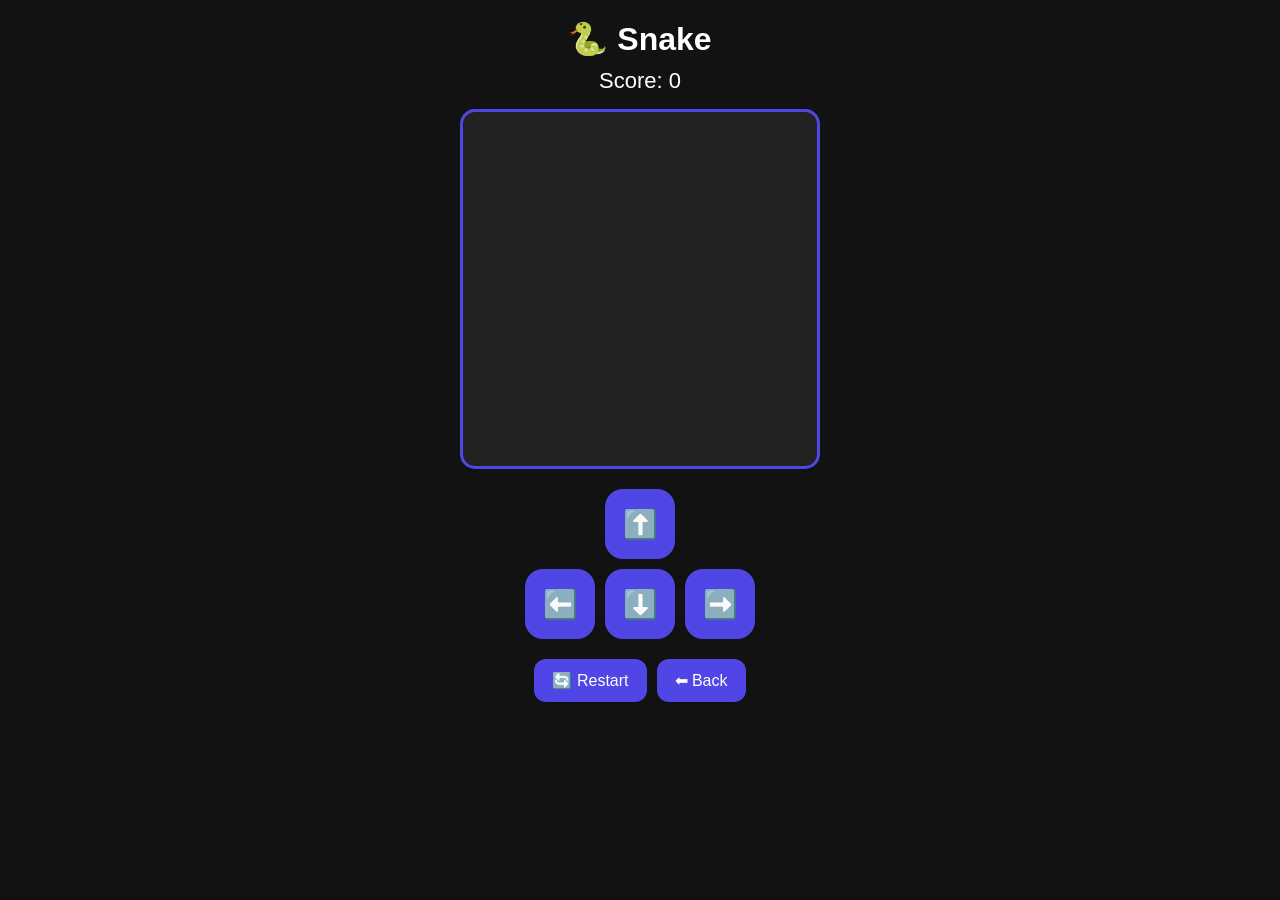
<file: Snakegame.html>
<!DOCTYPE html>
<html lang="en">
<head>
<meta charset="UTF-8">
<meta name="viewport" content="width=device-width, initial-scale=1.0">
<title>Snake - GameHub</title>

<style>
*{
margin:0;
padding:0;
box-sizing:border-box;
font-family:Arial,sans-serif;
}

body{
background:#121212;
color:white;
display:flex;
flex-direction:column;
align-items:center;
padding:20px;
}

h1{
margin-bottom:10px;
}

#score{
font-size:22px;
margin-bottom:15px;
}

canvas{
background:#222;
border:3px solid #4f46e5;
border-radius:15px;
width:min(90vw,360px);
height:min(90vw,360px);
touch-action:none;
}

#controls{
margin-top:20px;
display:flex;
flex-direction:column;
align-items:center;
gap:10px;
}

.row{
display:flex;
gap:10px;
}

.control{
width:70px;
height:70px;
border:none;
border-radius:18px;
background:#4f46e5;
color:white;
font-size:28px;
}

.bottom{
display:flex;
gap:10px;
margin-top:20px;
}

.bottom button{
padding:12px 18px;
border:none;
border-radius:12px;
background:#4f46e5;
color:white;
font-size:16px;
}
</style>

</head>

<body>

<h1>🐍 Snake</h1>

<div id="score">
Score: 0
</div>

<canvas
id="game"
width="300"
height="300">
</canvas>

<div id="controls">

<button
class="control"
onclick="changeDir('UP')">
⬆️
</button>

<div class="row">

<button
class="control"
onclick="changeDir('LEFT')">
⬅️
</button>

<button
class="control"
onclick="changeDir('DOWN')">
⬇️
</button>

<button
class="control"
onclick="changeDir('RIGHT')">
➡️
</button>

</div>

</div>

<div class="bottom">

<button onclick="location.reload()">
🔄 Restart
</button>

<button onclick="location.href='../index.html'">
⬅ Back
</button>

</div>

<script>
  const canvas = document.getElementById("game");
const ctx = canvas.getContext("2d");

const grid = 15;

let snake = [
    {x:150,y:150}
];

let direction = "RIGHT";

let score = 0;
let highScore = Number(localStorage.getItem("snakeHighScore")) || 0;

document.getElementById("score").innerHTML =
`Score: ${score}<br>High Score: ${highScore}`;

let food = spawnFood();

function spawnFood(){
    return{
        x:Math.floor(Math.random()*20)*grid,
        y:Math.floor(Math.random()*20)*grid
    };
}

function vibrate(ms){
    if(navigator.vibrate){
        navigator.vibrate(ms);
    }
}

function changeDir(dir){

    if(dir==="UP"&&direction!=="DOWN")direction="UP";
    if(dir==="DOWN"&&direction!=="UP")direction="DOWN";
    if(dir==="LEFT"&&direction!=="RIGHT")direction="LEFT";
    if(dir==="RIGHT"&&direction!=="LEFT")direction="RIGHT";

    vibrate(10);
}

document.addEventListener("keydown",(e)=>{

    if(e.key==="ArrowUp")changeDir("UP");
    if(e.key==="ArrowDown")changeDir("DOWN");
    if(e.key==="ArrowLeft")changeDir("LEFT");
    if(e.key==="ArrowRight")changeDir("RIGHT");

});

// Swipe Controls

let startX,startY;

canvas.addEventListener("touchstart",(e)=>{
    startX=e.touches[0].clientX;
    startY=e.touches[0].clientY;
});

canvas.addEventListener("touchend",(e)=>{

    let endX=e.changedTouches[0].clientX;
    let endY=e.changedTouches[0].clientY;

    let dx=endX-startX;
    let dy=endY-startY;

    if(Math.abs(dx)>Math.abs(dy)){
        if(dx>20)changeDir("RIGHT");
        if(dx<-20)changeDir("LEFT");
    }else{
        if(dy>20)changeDir("DOWN");
        if(dy<-20)changeDir("UP");
    }

});
</file>
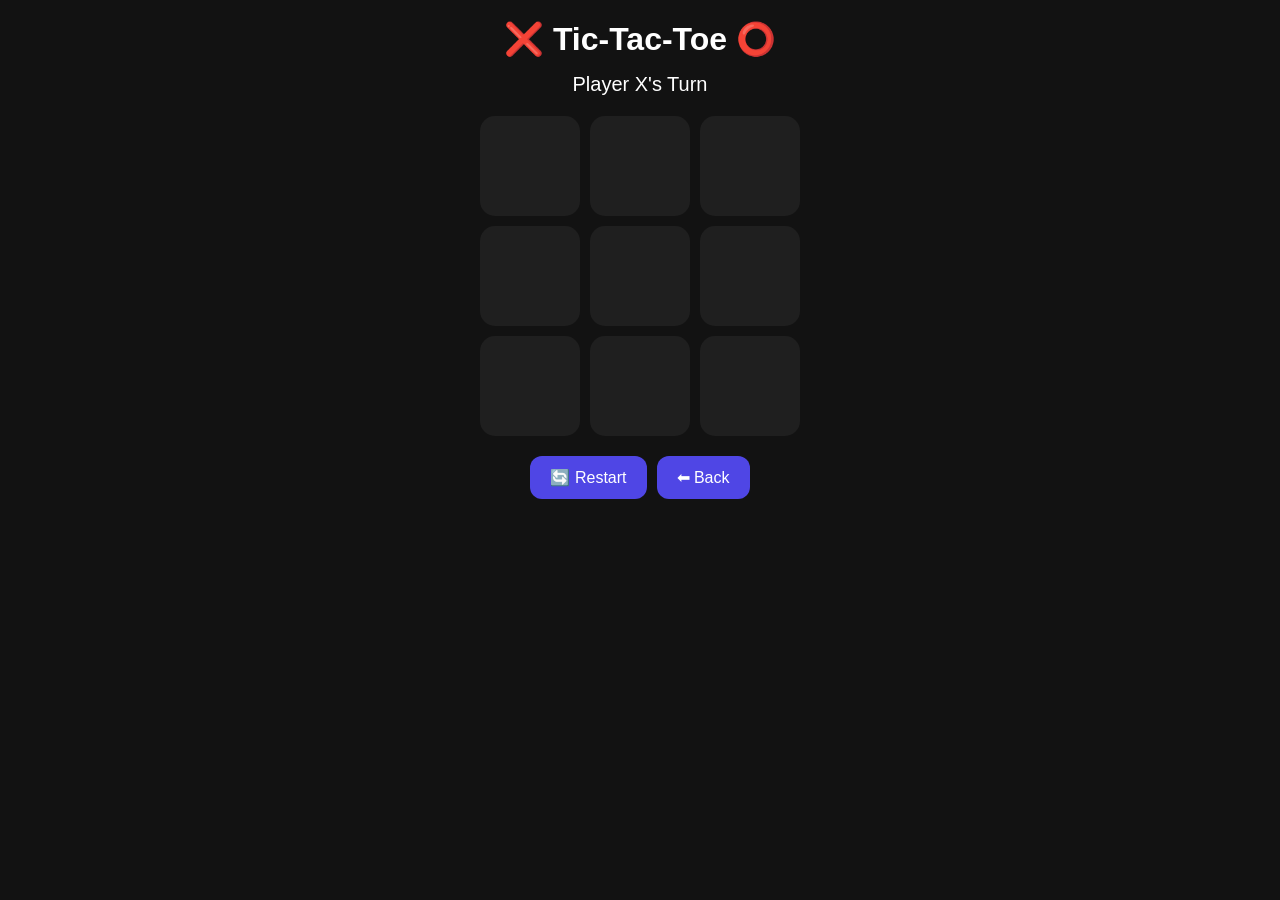
<file: Tictac.html>
<!DOCTYPE html>
<html lang="en">
<head>
<meta charset="UTF-8">
<meta name="viewport" content="width=device-width, initial-scale=1.0">
<title>Tic-Tac-Toe</title>

<style>
*{
margin:0;
padding:0;
box-sizing:border-box;
font-family:Arial,sans-serif;
}

body{
background:#121212;
color:white;
display:flex;
flex-direction:column;
align-items:center;
padding:20px;
}

h1{
margin-bottom:15px;
}

#status{
margin-bottom:20px;
font-size:20px;
}

#board{
display:grid;
grid-template-columns:repeat(3,100px);
grid-template-rows:repeat(3,100px);
gap:10px;
}

.cell{
background:#1f1f1f;
border-radius:15px;
display:flex;
justify-content:center;
align-items:center;
font-size:40px;
cursor:pointer;
user-select:none;
}

.buttons{
display:flex;
gap:10px;
margin-top:20px;
}

button{
padding:12px 20px;
border:none;
border-radius:12px;
background:#4f46e5;
color:white;
font-size:16px;
}
</style>
</head>

<body>

<h1>❌ Tic-Tac-Toe ⭕</h1>

<div id="status">
Player X's Turn
</div>

<div id="board">
<div class="cell"></div>
<div class="cell"></div>
<div class="cell"></div>
<div class="cell"></div>
<div class="cell"></div>
<div class="cell"></div>
<div class="cell"></div>
<div class="cell"></div>
<div class="cell"></div>
</div>

<div class="buttons">
<button onclick="restartGame()">🔄 Restart</button>
<button onclick="location.href='../index.html'">⬅ Back</button>
</div>

<script>
</file>
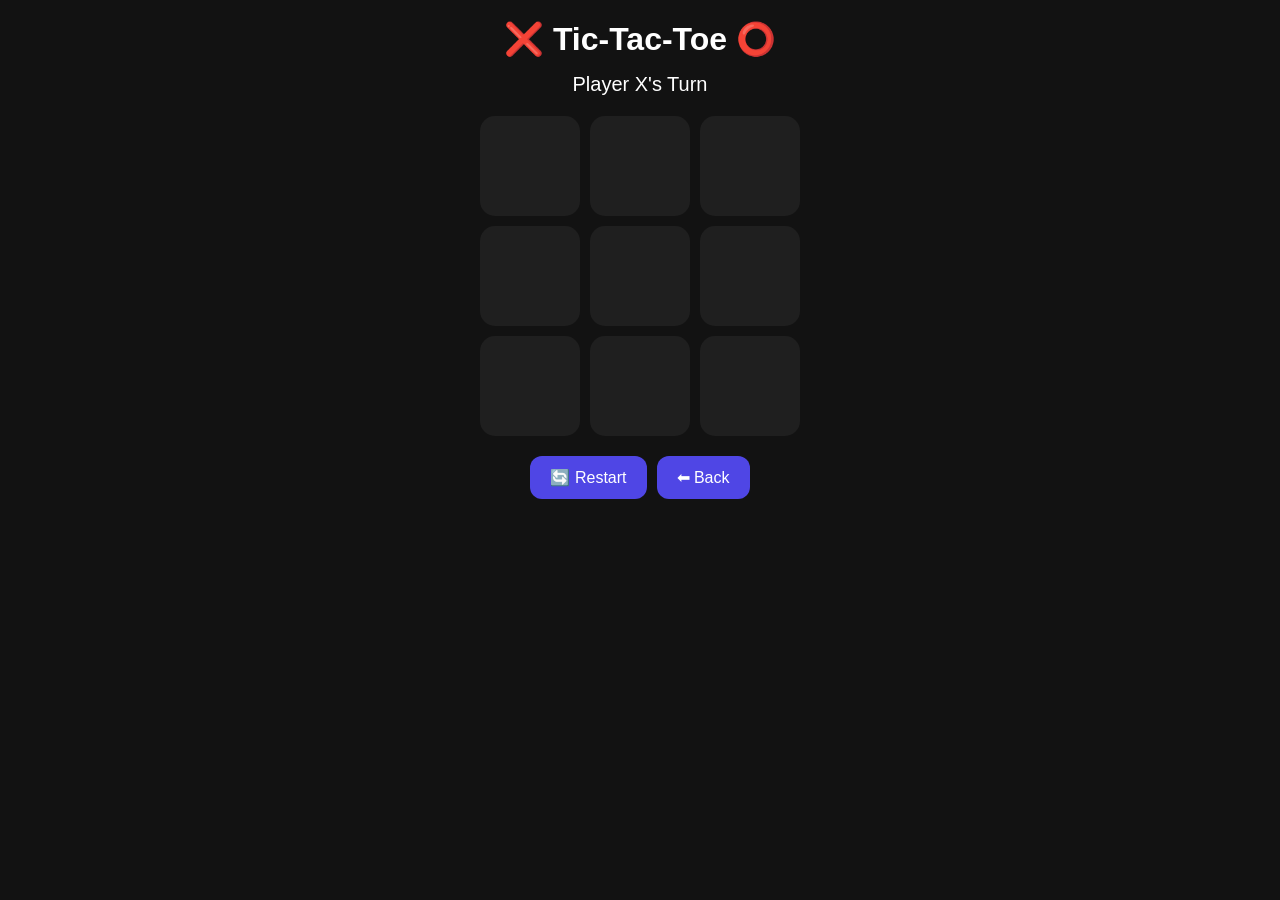
<file: games/tictactoe.html>
<!DOCTYPE html>
<html lang="en">
<head>
<meta charset="UTF-8">
<meta name="viewport" content="width=device-width, initial-scale=1.0">
<title>Tic-Tac-Toe</title>

<style>
*{
margin:0;
padding:0;
box-sizing:border-box;
font-family:Arial,sans-serif;
}

body{
background:#121212;
color:white;
display:flex;
flex-direction:column;
align-items:center;
padding:20px;
}

h1{
margin-bottom:15px;
}

#status{
margin-bottom:20px;
font-size:20px;
}

#board{
display:grid;
grid-template-columns:repeat(3,100px);
grid-template-rows:repeat(3,100px);
gap:10px;
}

.cell{
background:#1f1f1f;
border-radius:15px;
display:flex;
justify-content:center;
align-items:center;
font-size:40px;
cursor:pointer;
user-select:none;
}

.buttons{
display:flex;
gap:10px;
margin-top:20px;
}

button{
padding:12px 20px;
border:none;
border-radius:12px;
background:#4f46e5;
color:white;
font-size:16px;
}
</style>
</head>

<body>

<h1>❌ Tic-Tac-Toe ⭕</h1>

<div id="status">
Player X's Turn
</div>

<div id="board">
<div class="cell"></div>
<div class="cell"></div>
<div class="cell"></div>
<div class="cell"></div>
<div class="cell"></div>
<div class="cell"></div>
<div class="cell"></div>
<div class="cell"></div>
<div class="cell"></div>
</div>

<div class="buttons">
<button onclick="restartGame()">🔄 Restart</button>
<button onclick="location.href='../index.html'">⬅ Back</button>
</div>

<script>
let currentPlayer = "X";
let gameBoard = ["", "", "", "", "", "", "", "", ""];
let gameActive = true;

const cells = document.querySelectorAll(".cell");
const statusDisplay = document.getElementById("status");

const winningConditions = [
    [0, 1, 2],
    [3, 4, 5],
    [6, 7, 8],
    [0, 3, 6],
    [1, 4, 7],
    [2, 5, 8],
    [0, 4, 8],
    [2, 4, 6]
];

cells.forEach(cell => {
    cell.addEventListener("click", handleCellClick);
});

function handleCellClick(e) {
    const cell = e.target;
    const index = Array.from(cells).indexOf(cell);

    if (gameBoard[index] !== "" || !gameActive) return;

    gameBoard[index] = currentPlayer;
    cell.textContent = currentPlayer;

    checkWin();
    currentPlayer = currentPlayer === "X" ? "O" : "X";
    statusDisplay.textContent = `Player ${currentPlayer}'s Turn`;
}

function checkWin() {
    for (let condition of winningConditions) {
        const [a, b, c] = condition;
        if (gameBoard[a] === gameBoard[b] && gameBoard[b] === gameBoard[c] && gameBoard[a] !== "") {
            statusDisplay.textContent = `Player ${gameBoard[a]} Wins! 🎉`;
            gameActive = false;
            return;
        }
    }

    if (!gameBoard.includes("")) {
        statusDisplay.textContent = "It's a Draw! 🤝";
        gameActive = false;
    }
}

function restartGame() {
    currentPlayer = "X";
    gameBoard = ["", "", "", "", "", "", "", "", ""];
    gameActive = true;
    statusDisplay.textContent = "Player X's Turn";
    cells.forEach(cell => cell.textContent = "");
}
</script>

</body>
</html>
</file>
